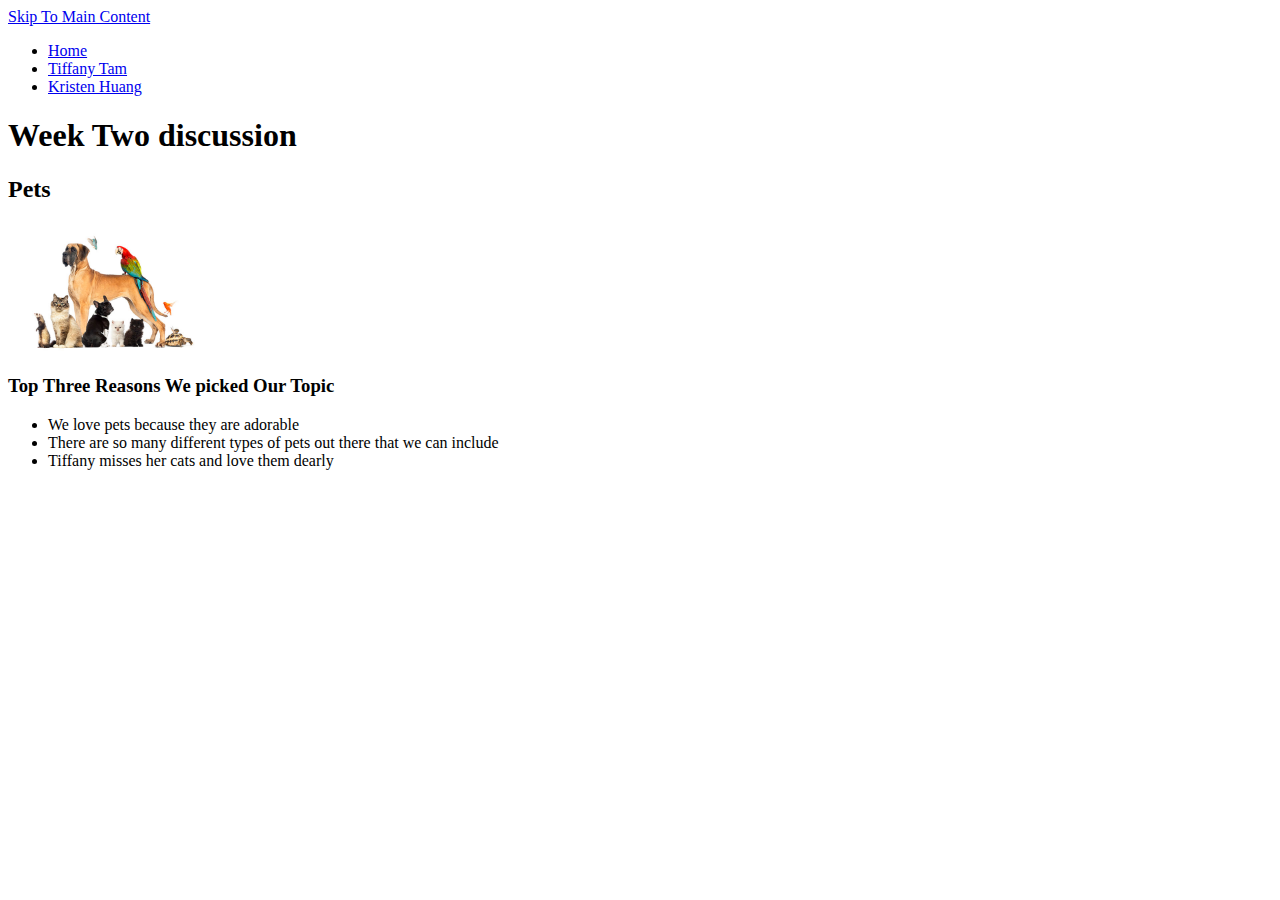
<file: index.html>
<!DOCTYPE html>
<html lang="en">
<head>
    <meta charset="UTF-8">
    <meta http-equiv="X-UA-Compatible" content="IE=edge">
    <meta name="viewport" content="width=device-width, initial-scale=1.0">
    <!-- <link rel="stylesheet" href="css/html5reset.css"> -->
    <!-- <link rel="stylesheet" href="css/student1.css"> -->
    <!-- <link rel="stylesheet" href="css/student2.css"> -->
    <!-- <link rel="stylesheet" href="css/student3.css"> -->
    <title>Week 2 Discussion</title>
</head>
<body>
    <a href="#main">Skip To Main Content</a>
    <header>
        <nav>
            <ul>
                <li><a href = "index.html">Home</a></li>
                <li><a href = "itsteep.html">Tiffany Tam</a></li>
                <li><a href = "kristen.html">Kristen Huang</a></li>

            </ul>
        </nav>
        <h1>Week Two discussion</h1>

    </header>
    
    <main>
        <h2>Pets</h2>
        <img src = "images/pets.jpeg" width="200" alt = "Image of your Topic here.">

        <h3>Top Three Reasons We picked Our Topic</h3>
        <ul>
            <li>We love pets because they are adorable</li>
            <li>There are so many different types of pets out there that we can include</li>
            <li>Tiffany misses her cats and love them dearly</li>
        </ul>
    </main>
    
</body>
</html>
</file>
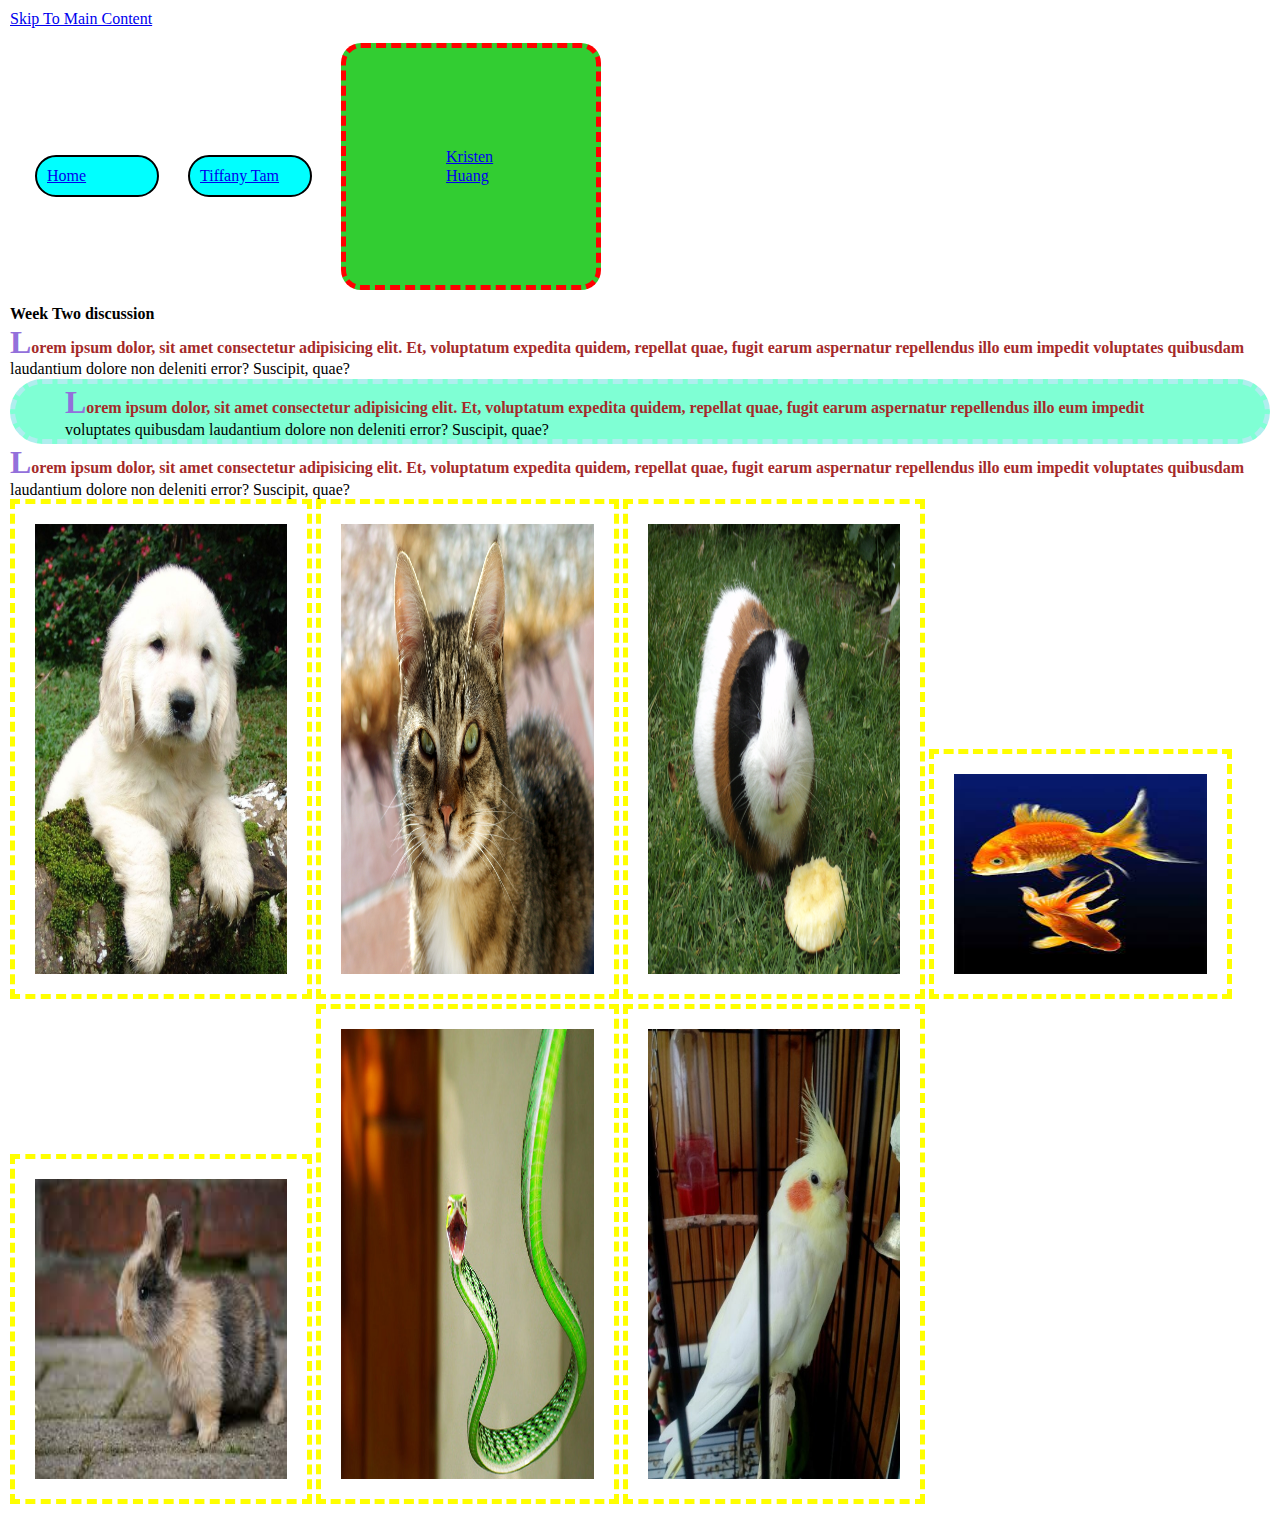
<file: itsteep.html>
<!DOCTYPE html>
<html lang="en">
<head>
    <meta charset="UTF-8">
    <meta http-equiv="X-UA-Compatible" content="IE=edge">
    <meta name="viewport" content="width=device-width, initial-scale=1.0">
    <link rel="stylesheet" href ="css/html5reset.css"> 
    <link rel="stylesheet" href ="css/student2.css"> 
    <title>Document</title>
</head>

<body>
    <a href="#main">Skip To Main Content</a>
        <header>
            <nav>
                <ul>
                    <li><a href = "index.html">Home</a></li>
                    <li><a href="itsteep.html">Tiffany Tam</a></li>
                    <li><a href="kristen.html">Kristen Huang</a></li>
                </ul>
            </nav>
            <h1>Week Two discussion</h1>

        </header>
    <main>
        <p> Lorem ipsum dolor, sit amet consectetur adipisicing elit. Et, voluptatum expedita quidem, repellat quae, fugit earum aspernatur repellendus illo eum impedit voluptates quibusdam laudantium dolore non deleniti error? Suscipit, quae?</p>
        <p> Lorem ipsum dolor, sit amet consectetur adipisicing elit. Et, voluptatum expedita quidem, repellat quae, fugit earum aspernatur repellendus illo eum impedit voluptates quibusdam laudantium dolore non deleniti error? Suscipit, quae?</p>
        <p> Lorem ipsum dolor, sit amet consectetur adipisicing elit. Et, voluptatum expedita quidem, repellat quae, fugit earum aspernatur repellendus illo eum impedit voluptates quibusdam laudantium dolore non deleniti error? Suscipit, quae?</p>

        <img src="images/puppy.jpeg" width="500" height="500" alt="puppy">
        <!-- https://www.google.com/url?sa=i&url=https%3A%2F%2Fcommons.wikimedia.org%2Fwiki%2FFile%3AGolde33443.jpg&psig=AOvVaw1LzvWyk7B0EtRiZeG_h540&ust=1674077014499000&source=images&cd=vfe&ved=0CA8QjRxqFwoTCJCV7oDFz_wCFQAAAAAdAAAAABAE -->
        <img src="images/cat.jpeg" width="500" height="500" alt="cat">
        <!-- https://www.google.com/url?sa=i&url=https%3A%2F%2Fwww.flickr.com%2Fphotos%2Ftambako%2F1151514809&psig=AOvVaw0zvPucdnP_uiVo8cWv7f8s&ust=1674077165962000&source=images&cd=vfe&ved=0CA8QjRxqFwoTCJDQpsnFz_wCFQAAAAAdAAAAABAD -->
        <img src="images/guinea pig.jpeg" width="500" height="500" alt="guinea pig">
        <!-- https://www.google.com/url?sa=i&url=https%3A%2F%2Fcommons.wikimedia.org%2Fwiki%2FFile%3AGuinea_Pig_eating_apple.JPG&psig=AOvVaw1HgNLOabNuOoyCfACN7oTq&ust=1674077185857000&source=images&cd=vfe&ved=0CA8QjRxqFwoTCMiex9TFz_wCFQAAAAAdAAAAABAD -->
        <img src="images/fish.jpeg" width="500" height="250" alt="fish">
        <!-- https://www.google.com/url?sa=i&url=https%3A%2F%2Fwww.rawpixel.com%2Fsearch%2Fpet%2520fish%3Fpage%3D1%26sort%3Dpopular%26tags%3D%2524portrait%252C%2524publicdomain&psig=AOvVaw3kij-i0-Is8yaHLBm2UXo2&ust=1674077229576000&source=images&cd=vfe&ved=0CA8QjRxqFwoTCJi5pezFz_wCFQAAAAAdAAAAABAE -->
        <img src="images/bunny.jpeg" width="500" height="350" alt="bunny">
        <!-- https://www.google.com/url?sa=i&url=https%3A%2F%2Fwww.flickr.com%2Fphotos%2Fjpockele%2F3746828860&psig=AOvVaw2HEQuqH-Odde2OcGp--4IN&ust=1674077215040000&source=images&cd=vfe&ved=0CA8QjRxqFwoTCLiXteDFz_wCFQAAAAAdAAAAABAE  -->
        <img src="images/snake.jpeg" width="500" height="500" alt="snake">
        <!-- https://www.google.com/url?sa=i&url=https%3A%2F%2Fcommons.wikimedia.org%2Fwiki%2FFile%3AGreeno%2C_a_pet_snake.jpg&psig=AOvVaw01Rjf3BL9CZA9_j_3NrhXv&ust=1674077224595000&source=images&cd=vfe&ved=0CA8QjRxqFwoTCKD1qujFz_wCFQAAAAAdAAAAABAD -->
        <img src="images/bird.jpeg" width="500" height="500" alt="bird">
        <!-- https://www.google.com/url?sa=i&url=https%3A%2F%2Fwww.rawpixel.com%2Fimage%2F6020338%2Fphoto-image-public-domain-blue-nature&psig=AOvVaw33QzNJWJQQNQ6txfjdAcJm&ust=1674077291706000&source=images&cd=vfe&ved=0CA8QjRxqFwoTCIiPy4XGz_wCFQAAAAAdAAAAABAD -->
    </main>
</body>
</html>
</file>
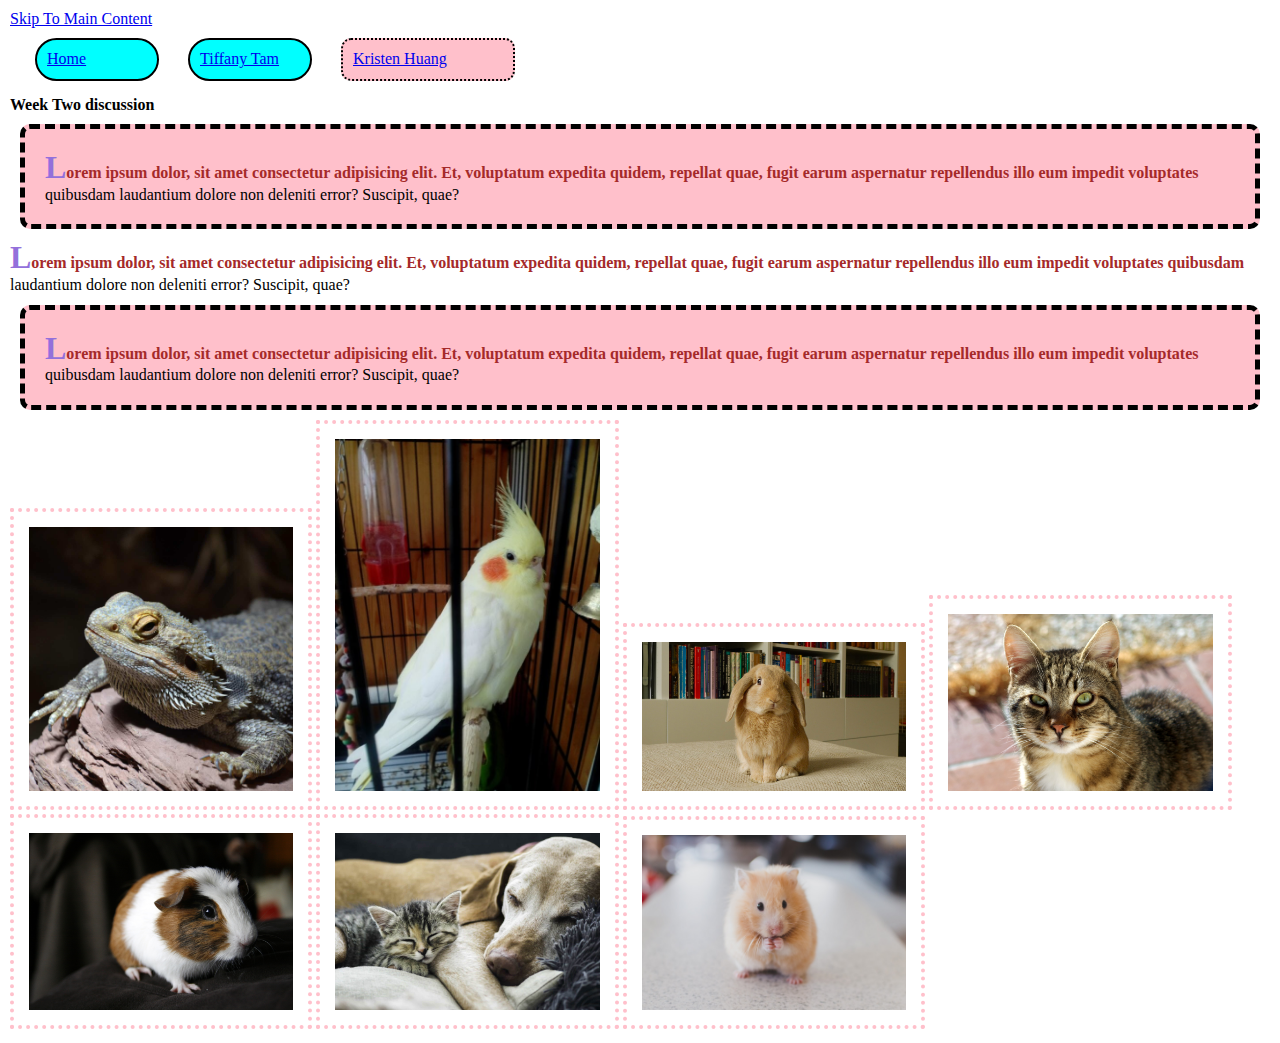
<file: kristen.html>
<!DOCTYPE html>
<html lang="en">
<head>
    <meta charset="UTF-8">
    <meta http-equiv="X-UA-Compatible" content="IE=edge">
    <meta name="viewport" content="width=device-width, initial-scale=1.0">
    <link rel="stylesheet" href="css/html5reset.css">
    <link rel="stylesheet" href="css/student1.css">
    <title>Document</title>
</head>
<body>
    <a href="#main">Skip To Main Content</a>
    <header>
        <nav>
            <ul>
                <li><a href = "index.html">Home</a></li>
                <li><a href = "itsteep.html">Tiffany Tam</a></li>
                <li><a href = "kristen.html">Kristen Huang</a></li>

            </ul>
        </nav>
        <h1>Week Two discussion</h1>

    </header>
    <main>
        
        <p> Lorem ipsum dolor, sit amet consectetur adipisicing elit. Et, voluptatum expedita quidem, repellat quae, fugit earum aspernatur repellendus illo eum impedit voluptates quibusdam laudantium dolore non deleniti error? Suscipit, quae?</p>
        <p> Lorem ipsum dolor, sit amet consectetur adipisicing elit. Et, voluptatum expedita quidem, repellat quae, fugit earum aspernatur repellendus illo eum impedit voluptates quibusdam laudantium dolore non deleniti error? Suscipit, quae?</p>
        <p> Lorem ipsum dolor, sit amet consectetur adipisicing elit. Et, voluptatum expedita quidem, repellat quae, fugit earum aspernatur repellendus illo eum impedit voluptates quibusdam laudantium dolore non deleniti error? Suscipit, quae?</p>

        <img src = "images/bearded_dragon.jpeg" width="250" alt = "A bearded dragon standing on a stick."/>
        <!--https://www.google.com/url?sa=i&url=https%3A%2F%2Fwww.thebeardeddragon.org%2Fbearded-dragon%2Fcare&psig=AOvVaw36QjMMeEW-_9HvaLFo62MF&ust=1674077538271000&source=images&cd=vfe&ved=0CA8QjRxqFwoTCNjr9vnGz_wCFQAAAAAdAAAAABAE-->
        <img src = "images/bird.jpeg" width="250" alt = "A yellow parrot bird in a cage."/>
        <!--https://www.google.com/search?q=bird%20pet&tbm=isch&hl=en&tbs=il:cl&sa=X&ved=0CAAQ1vwEahcKEwig9pm2xc_8AhUAAAAAHQAAAAAQAw&biw=1301&bih=634#imgrc=lwfZEdujJyyzmM-->
        <img src = "images/tiny_bunny.jpeg" width="250" alt = "A small bunny standing in front of a bookshelf."/>
        <!--https://www.google.com/search?q=bunny%20pet&tbm=isch&hl=en&tbs=il:cl&sa=X&ved=0CAAQ1vwEahcKEwiIu-mBx8_8AhUAAAAAHQAAAAAQAw&biw=1301&bih=634#imgrc=87qSl25FPGoyAM-->
        <img src = "images/cat.jpeg" width="250" alt = "A cat staring at the camera."/>
        <!--https://www.google.com/search?q=cat&tbm=isch&hl=en&tbs=il:cl&sa=X&ved=0CAAQ1vwEahcKEwjItIWqx8_8AhUAAAAAHQAAAAAQAw&biw=1301&bih=634#imgrc=RDqQrLPJJnNALM-->
        <img src = "images/guinea_pig.jpeg" width="250" alt = "A small guinea pig standing onto of a hoodie."/>
        <!--https://www.google.com/search?q=guinea%20pig&tbm=isch&hl=en&tbs=il:cl&sa=X&ved=0CAAQ1vwEahcKEwi4oqL5w8_8AhUAAAAAHQAAAAAQAw&biw=1301&bih=634#imgrc=pTclR8AasC7xRM-->
        <img src = "images/cats_and_dogs.jpeg" width="250" alt = "A cat and dog cuddling together while they nap."/>
        <!--https://www.google.com/search?q=pets&tbm=isch&tbs=il:cl&hl=en&sa=X&ved=0CAAQ1vwEahcKEwi42aeQw8_8AhUAAAAAHQAAAAAQAw&biw=1301&bih=691#imgrc=xZC4SM5d_dVPUM-->
        <img src = "images/hamster.jpeg" width="250" alt = "A small hamster eating a small snack."/>
        <!--https://www.google.com/search?q=hamster&tbm=isch&hl=en&tbs=il:cl&sa=X&ved=0CAAQ1vwEahcKEwi4j5Tkw8_8AhUAAAAAHQAAAAAQHQ&biw=1301&bih=634#imgrc=WdpUE2cGsFfbmM-->

    </main>
</body>
</html>
</file>
<file: css/student1.css>
body{
    margin:5px;
    padding:5px;
    line-height:1.15;
 }
 
 
 h1,h2, h3{
    font-weight: bold;
    margin-top:15px;
 
 
 }
 ul li{
    margin-left: 25px;
    list-style-type: upper-roman;
 }
 
 
li{
    display: inline-block;
    border: solid 2px #000000;
    border-radius: 50px;
    padding: 10px;
    margin-top: 10px;
    width: 100px;
    background-color: aqua;
}

li:nth-child(3){
    border: dotted 2px #000000;
    border-radius: 10px;
    padding: 10px;
    width: 150px;
    background-color: #ffc0cb;
    color: #FFFFFF;
    font: Verdana, Arial;
}


img{
    width: 24%;
    padding: 15px;
    border: #ffc0cb dotted 4px;
    box-sizing: border-box;
}

p::first-letter{
    color: mediumpurple;
    font-size: xx-large;
}

p::first-line{
    color: brown;
    font-weight: 700;
}

p:nth-child(odd){
    background-color: pink;
    border:#000000 dashed 5px;
    padding: 20px;
    margin: 10px;
    border-radius: 10px;
}
</file>
<file: css/student2.css>
body{
    margin:5px;
    padding:5px;
    line-height:1.15;
 }
 
 
 h1,h2, h3{
    font-weight: bold;
    margin-top:15px;
 
 
 }
 ul li {
    margin-left: 25px;
    list-style-type: upper-roman;
 } 

 li{
    display: inline-block;
    border: 2px solid black;
    border-radius: 50px;
    padding: 10px;
    background-color: aqua;
    margin-top: 10px;
    width: 100px;
 } 

 li:nth-child(3){
    border: 5px dashed red;
    border-radius: 20px;
    padding: 100px;
    background-color: limegreen;
    margin-top: 15px;
    width: 50px;
 } 

 img{
    width: 24%; 
    padding: 20px; 
    border: 5px dashed yellow; 
    box-sizing: border-box;
 }

 p::first-letter {
    color: mediumpurple; 
    font-size: xx-large;
 }

 p::first-line {
    color: brown; 
    font-weight: 700;
 }

 p:nth-child(2) {
    border: 5px dashed paleturquoise;
    border-radius: 50px;
    background-color: aquamarine; 
    padding-left: 50px;
    padding-right: 100px;
 }
</file>
